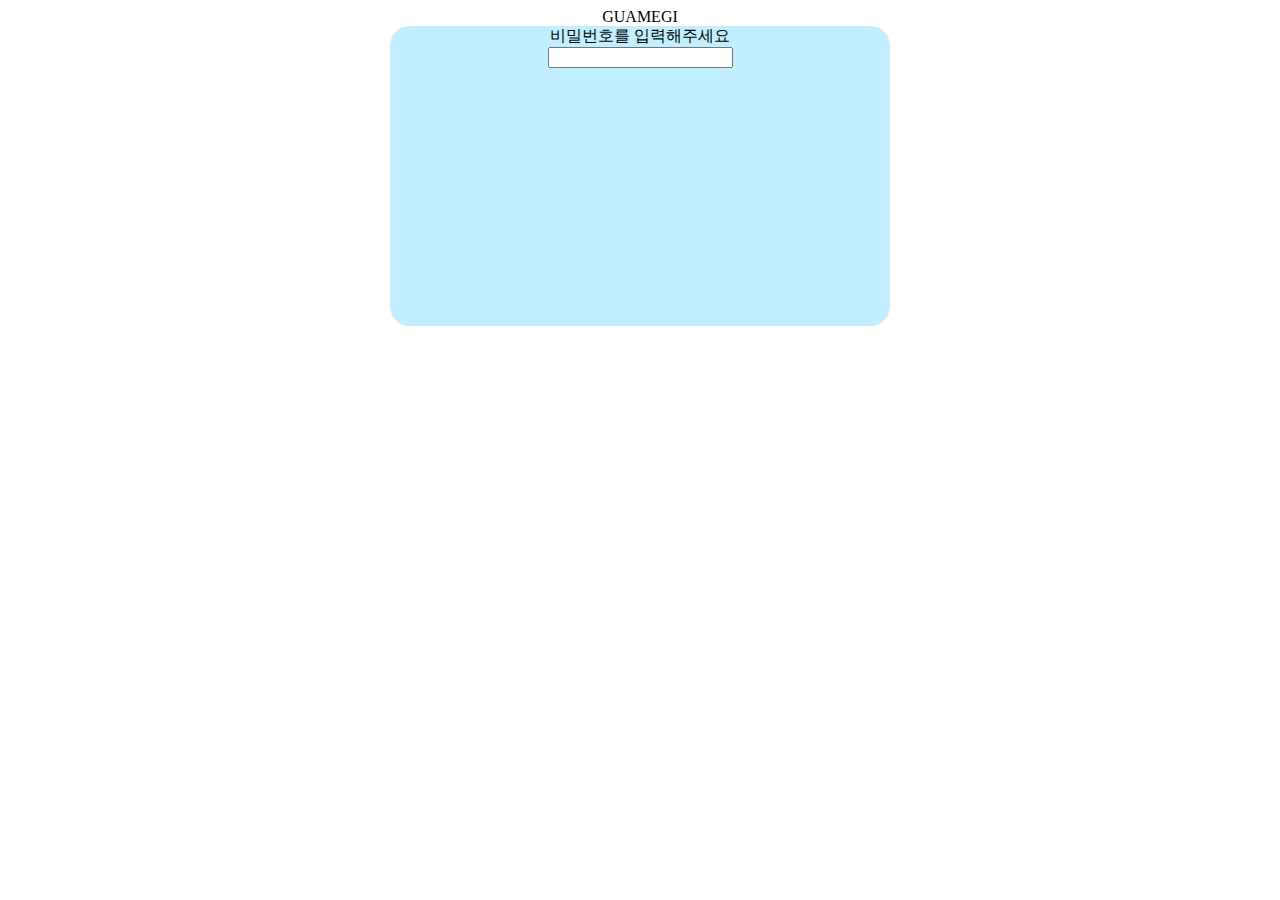
<file: index.html>
<!DOCTYPE html>
<html lang="en">
<head>
    <meta charset="UTF-8">
    <meta http-equiv="X-UA-Compatible" content="IE=edge">
    <meta name="viewport" content="width=device-width, initial-scale=1.0">
    <link rel="stylesheet" href="css/index.css">
    <title>Guamegi</title>
</head>
<body>
    <div class="text">
        GUAMEGI
    </div>
    <div class="container">
        <div class="text-item">
            비밀번호를 입력해주세요
        </div>
        <div class="input-item">
            <input type="text">
        </div>
    </div>
</body>
</html>
</file>
<file: css/index.css>
.text {
    text-align: center;
}
.container {
    width: 500px;
    height: 300px;
    background-color: #C1EFFF;
    border-radius: 20px;
    margin: 0 auto;
    text-align: center;
}
</file>
